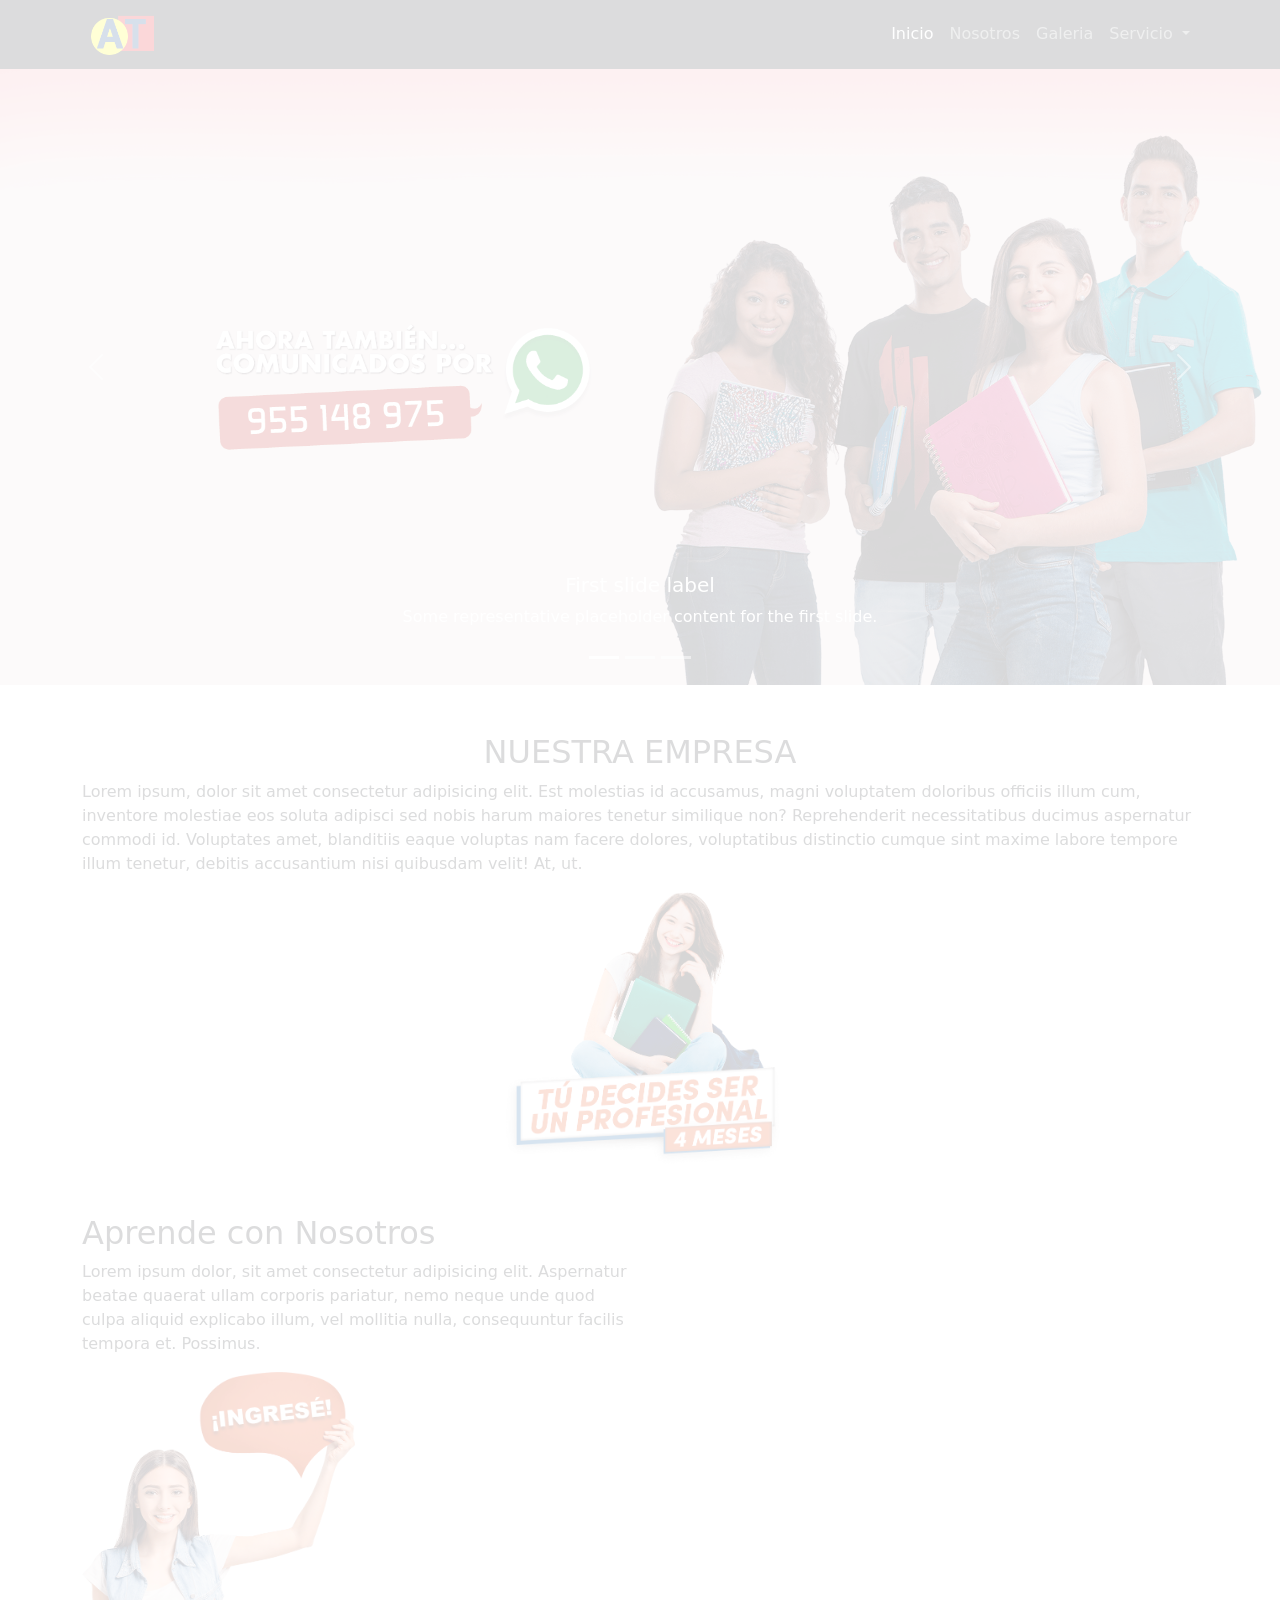
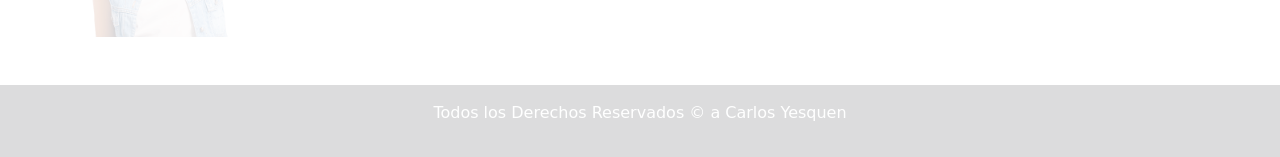
<file: index.html>
<!doctype html>
<html lang="en" data-bs-theme="light">
    <head>
        <title>Academia Triunfadores</title>
        <!-- Required meta tags -->
        <meta charset="utf-8" />
        <meta name="viewport" content="width=device-width, initial-scale=1" />

        <!-- Bootstrap CSS v5.3.8 -->
        <link
            href="https://cdn.jsdelivr.net/npm/bootstrap@5.3.8/dist/css/bootstrap.min.css"
            rel="stylesheet"
            integrity="sha384-sRIl4kxILFvY47J16cr9ZwB07vP4J8+LH7qKQnuqkuIAvNWLzeN8tE5YBujZqJLB"
            crossorigin="anonymous"
        />
    </head>

    <body>
        <nav class="navbar navbar-expand-lg bg-dark navbar-dark fixed-top">
  <div class="container">
    <a class="navbar-brand" href="#"><img src="img/logo.png" alt="" width="80px"></a>
    <button class="navbar-toggler" type="button" data-bs-toggle="collapse" data-bs-target="#navbarNavDropdown" aria-controls="navbarNavDropdown" aria-expanded="false" aria-label="Toggle navigation">
      <span class="navbar-toggler-icon"></span>
    </button>
    <div class="collapse navbar-collapse d-lg-flex justify-content-end" id="navbarNavDropdown">
      <ul class="navbar-nav">
        <li class="nav-item">
          <a class="nav-link active" aria-current="page" href="index.html">Inicio</a>
        </li>
        <li class="nav-item">
          <a class="nav-link" href="nosotros.html">Nosotros</a>
        </li>
        <li class="nav-item">
          <a class="nav-link" href="galeria.html">Galeria</a>
        </li>
        <li class="nav-item dropdown">
          <a class="nav-link dropdown-toggle" href="#" role="button" data-bs-toggle="dropdown" aria-expanded="false">
            Servicio
          </a>
          <ul class="dropdown-menu">
            <li><a class="dropdown-item" href="blog.html">Blog</a></li>
            <li><a class="dropdown-item" href="login.html">Login</a></li>
            <li><a class="dropdown-item" href="contactos.html">Contactos</a></li>
          </ul>
        </li>
      </ul>
    </div>
  </div>
</nav>
<!-- carousel bootstrap -->
<div id="carouselExampleCaptions" class="carousel slide mt-5">
  <div class="carousel-indicators">
    <button type="button" data-bs-target="#carouselExampleCaptions" data-bs-slide-to="0" class="active" aria-current="true" aria-label="Slide 1"></button>
    <button type="button" data-bs-target="#carouselExampleCaptions" data-bs-slide-to="1" aria-label="Slide 2"></button>
    <button type="button" data-bs-target="#carouselExampleCaptions" data-bs-slide-to="2" aria-label="Slide 3"></button>
  </div>
  <div class="carousel-inner">
    <div class="carousel-item active">
      <img src="img/banner1.png" class="d-block w-100" alt="...">
      <div class="carousel-caption d-none d-md-block">
        <h5>First slide label</h5>
        <p>Some representative placeholder content for the first slide.</p>
      </div>
    </div>
    <div class="carousel-item">
      <img src="img/banner2.png" class="d-block w-100" alt="...">
      <div class="carousel-caption d-none d-md-block">
        <h5>Second slide label</h5>
        <p>Some representative placeholder content for the second slide.</p>
      </div>
    </div>
    <div class="carousel-item">
      <img src="img/banner3.png" class="d-block w-100" alt="...">
      <div class="carousel-caption d-none d-md-block">
        <h5>Third slide label</h5>
        <p>Some representative placeholder content for the third slide.</p>
      </div>
    </div>
  </div>
  <button class="carousel-control-prev" type="button" data-bs-target="#carouselExampleCaptions" data-bs-slide="prev">
    <span class="carousel-control-prev-icon" aria-hidden="true"></span>
    <span class="visually-hidden">Previous</span>
  </button>
  <button class="carousel-control-next" type="button" data-bs-target="#carouselExampleCaptions" data-bs-slide="next">
    <span class="carousel-control-next-icon" aria-hidden="true"></span>
    <span class="visually-hidden">Next</span>
  </button>
</div>
        
        <header class="my-5">
            <div class="container">
                <h2 class="text-center">NUESTRA EMPRESA</h2>
                <p>Lorem ipsum, dolor sit amet consectetur adipisicing elit. Est molestias id accusamus, magni voluptatem doloribus officiis illum cum, inventore molestiae eos soluta adipisci sed nobis harum maiores tenetur similique non?
                Reprehenderit necessitatibus ducimus aspernatur commodi id. Voluptates amet, blanditiis eaque voluptas nam facere dolores, voluptatibus distinctio cumque sint maxime labore tempore illum tenetur, debitis accusantium nisi quibusdam velit! At, ut.</p>
                <img src="img/img00.png" alt="" width="450px" class="d-block m-auto" style="max-width:100%;">
            </div>
        </header>
        <main>
          <div class="container">
            <div class="row">
                <div class="col-lg-6 aling-self-center">
                    <h2>Aprende con Nosotros</h2>
                    <p>Lorem ipsum dolor, sit amet consectetur adipisicing elit. Aspernatur beatae quaerat ullam corporis pariatur, nemo neque unde quod culpa aliquid explicabo illum, vel mollitia nulla, consequuntur facilis tempora et. Possimus.</p>
                </di>
                <div class="col-lg-6">
                    <img src="img/img01.png" alt="" class="w-100">
                </div>
            </div>
          </div>  

        </main>

        <footer class="bg-dark text-white py-3 mt-5">
            <div class="container">
                <p class="text-center">Todos los Derechos Reservados &copy; a Carlos Yesquen</p>
            </div>
        </footer>
        <!-- Bootstrap JavaScript Bundle (includes Popper) -->
        <script
            src="https://cdn.jsdelivr.net/npm/bootstrap@5.3.8/dist/js/bootstrap.bundle.min.js"
            integrity="sha384-FKyoEForCGlyvwx9Hj09JcYn3nv7wiPVlz7YYwJrWVcXK/BmnVDxM+D2scQbITxI"
            crossorigin="anonymous">
        </script>

        <script src="https://code.jquery.com/jquery-3.7.1.js" integrity="sha256-eKhayi8LEQwp4NKxN+CfCh+3qOVUtJn3QNZ0TciWLP4=" crossorigin="anonymous"></script>
        <script>
            $("body,html").hide().fadeIn(3000);
        </script>
    </body>
</html>
</file>
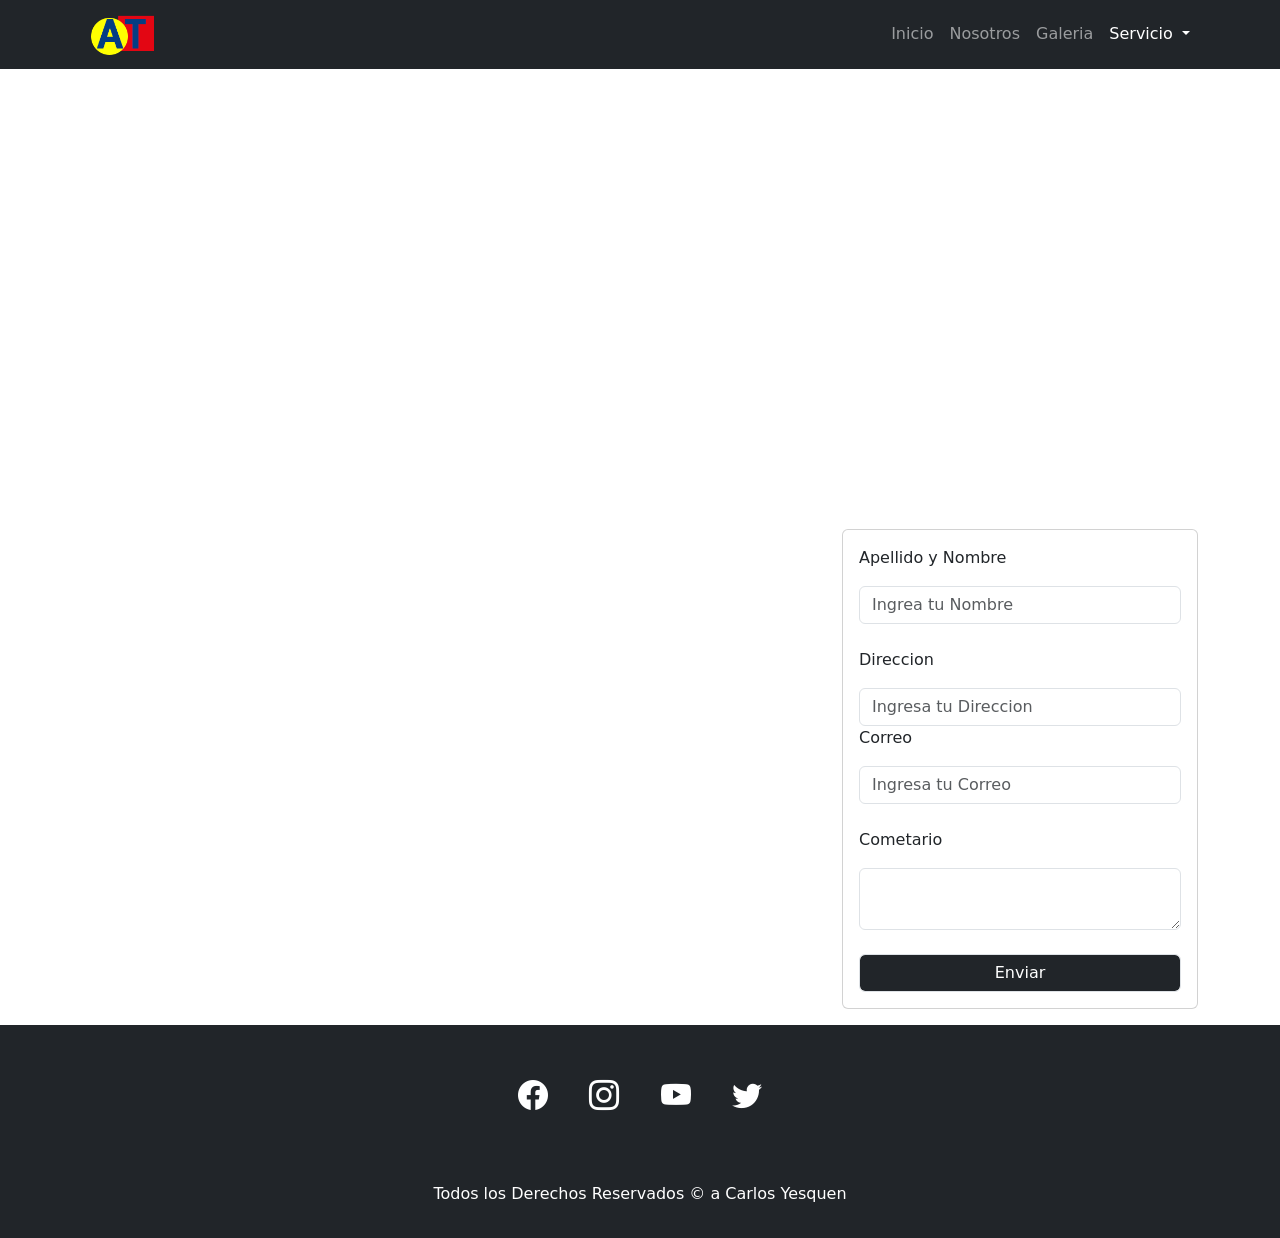
<file: contactos.html>
<!doctype html>
<html lang="en" data-bs-theme="light">
    <head>
        <title>Academia Triunfadores</title>
        <!-- Required meta tags -->
        <meta charset="utf-8" />
        <meta name="viewport" content="width=device-width, initial-scale=1" />
        <link rel="stylesheet" href="css/galeria.css">

        <!-- Bootstrap CSS v5.3.8 -->
        <link
            href="https://cdn.jsdelivr.net/npm/bootstrap@5.3.8/dist/css/bootstrap.min.css"
            rel="stylesheet"
            integrity="sha384-sRIl4kxILFvY47J16cr9ZwB07vP4J8+LH7qKQnuqkuIAvNWLzeN8tE5YBujZqJLB"crossorigin="anonymous">
        <link rel="stylesheet" href="https://cdn.jsdelivr.net/npm/bootstrap-icons@1.10.5/font/bootstrap-icons.min.css">
    </head>

    <body>
        <nav class="navbar navbar-expand-lg bg-dark navbar-dark fixed-top">
  <div class="container">
    <a class="navbar-brand" href="#"><img src="img/logo.png" alt="" width="80px"></a>
    <button class="navbar-toggler" type="button" data-bs-toggle="collapse" data-bs-target="#navbarNavDropdown" aria-controls="navbarNavDropdown" aria-expanded="false" aria-label="Toggle navigation">
      <span class="navbar-toggler-icon"></span>
    </button>
    <div class="collapse navbar-collapse d-lg-flex justify-content-end" id="navbarNavDropdown">
      <ul class="navbar-nav">
        <li class="nav-item">
          <a class="nav-link " aria-current="page" href="index.html">Inicio</a>
        </li>
        <li class="nav-item">
          <a class="nav-link " href="nosotros.html">Nosotros</a>
        </li>
        <li class="nav-item">
          <a class="nav-link " href="galeria.html">Galeria</a>
        </li>
        <li class="nav-item dropdown">
          <a class="nav-link dropdown-toggle  active" href="#" role="button" data-bs-toggle="dropdown" aria-expanded="false">
            Servicio
          </a>
          <ul class="dropdown-menu ">
            <li><a class="dropdown-item" href="blog.html">Blog</a></li>
            <li><a class="dropdown-item" href="login.html">Login</a></li>
            <li><a class="dropdown-item" href="contactos.html">Contactos</a></li>
          </ul>
        </li>
      </ul>
    </div>
  </div>
</nav>
<div class="mapa mt-5 pt-2">
    <iframe src="https://www.google.com/maps/embed?pb=!1m18!1m12!1m3!1d3901.9644237062967!2d-77.03542101480787!3d-12.0459688114204!2m3!1f0!2f0!3f0!3m2!1i1024!2i768!4f13.1!3m3!1m2!1s0x9105c8b5d5aa7eb1%3A0x16061e0b481e22aa!2sPlaza%20Mayor%20de%20Lima!5e0!3m2!1ses-419!2spe!4v1794118122543!5m2!1ses-419!2spe" width="100%" height="450" style="border:0;" allowfullscreen="" loading="lazy" referrerpolicy="strict-origin-when-cross-origin"></iframe>
</div>
<div class="contactos my-3">
    <div class="container">
        <div class="row">
            <div class="col-lg-8">
            </div>
            <div class="col-lg-4">
                <div class="card">
                    <div class="card-body">

                <form action="envio.php" method="POST">
                    <p>Apellido y Nombre</p>
                    <input type="text" class="form-control" placeholder="Ingrea tu Nombre"name="nombres">
                    <br>
                    <p>Direccion</p>
                    <input type="text" class="form-control" placeholder="Ingresa tu Direccion"name="direction">
                    <p>Correo</p>
                    <input type="email" name="correo" id="" placeholder="Ingresa tu Correo" class="form-control">
                    <br>
                    <p>Cometario</p>
                    <textarea name="comentarios" id="" cols="30"  class="form-control" ></textarea>
                    <br>
                    <button class="form-control bg-dark text-white">Enviar</button>

                </form>
                </div>
                </div>
            </div>

        </div>
    </div>
</div>

<div class="social bg-dark py-5">
    <div class="redes text-white text-center" style="font-size: 30px;">
        <i class="bi bi-facebook m-3"></i>
        <i class="bi bi-instagram m-3"></i>
        <i class="bi bi-youtube m-3"></i>
        <i class="bi bi-twitter m-3"></i>
    </div>
</div>



        <footer class="bg-dark text-white py-3">
            <div class="container">
                <p class="text-center">Todos los Derechos Reservados &copy; a Carlos Yesquen</p>
            </div>
        </footer>
        <!-- Bootstrap JavaScript Bundle (includes Popper) -->
        <script
            src="https://cdn.jsdelivr.net/npm/bootstrap@5.3.8/dist/js/bootstrap.bundle.min.js"
            integrity="sha384-FKyoEForCGlyvwx9Hj09JcYn3nv7wiPVlz7YYwJrWVcXK/BmnVDxM+D2scQbITxI"
            crossorigin="anonymous">
        </script>

        <script src="https://code.jquery.com/jquery-3.7.1.js" integrity="sha256-eKhayi8LEQwp4NKxN+CfCh+3qOVUtJn3QNZ0TciWLP4=" crossorigin="anonymous"></script>
        <script>
            $(".img-galeria").click(function(a){
                let img=a.target.src;
                let modelo='<div class="modelo"><img src="'+img+' " alt="" class="img-modelo"><div class="cerrar">x </div></div>';
            $("body,html").append(modelo);

            /* bootn cerrar*/
             $(".cerrar").click(function(){
                $(".modelo").remove();
             })
            /*Tecla escape para eliminar imagen*/
             $(window).keyup(function(e){
                if(e.which==27){
                    $(".modelo").hide();

                }
             })

            });

        </script>
    </body>
</html>
</file>
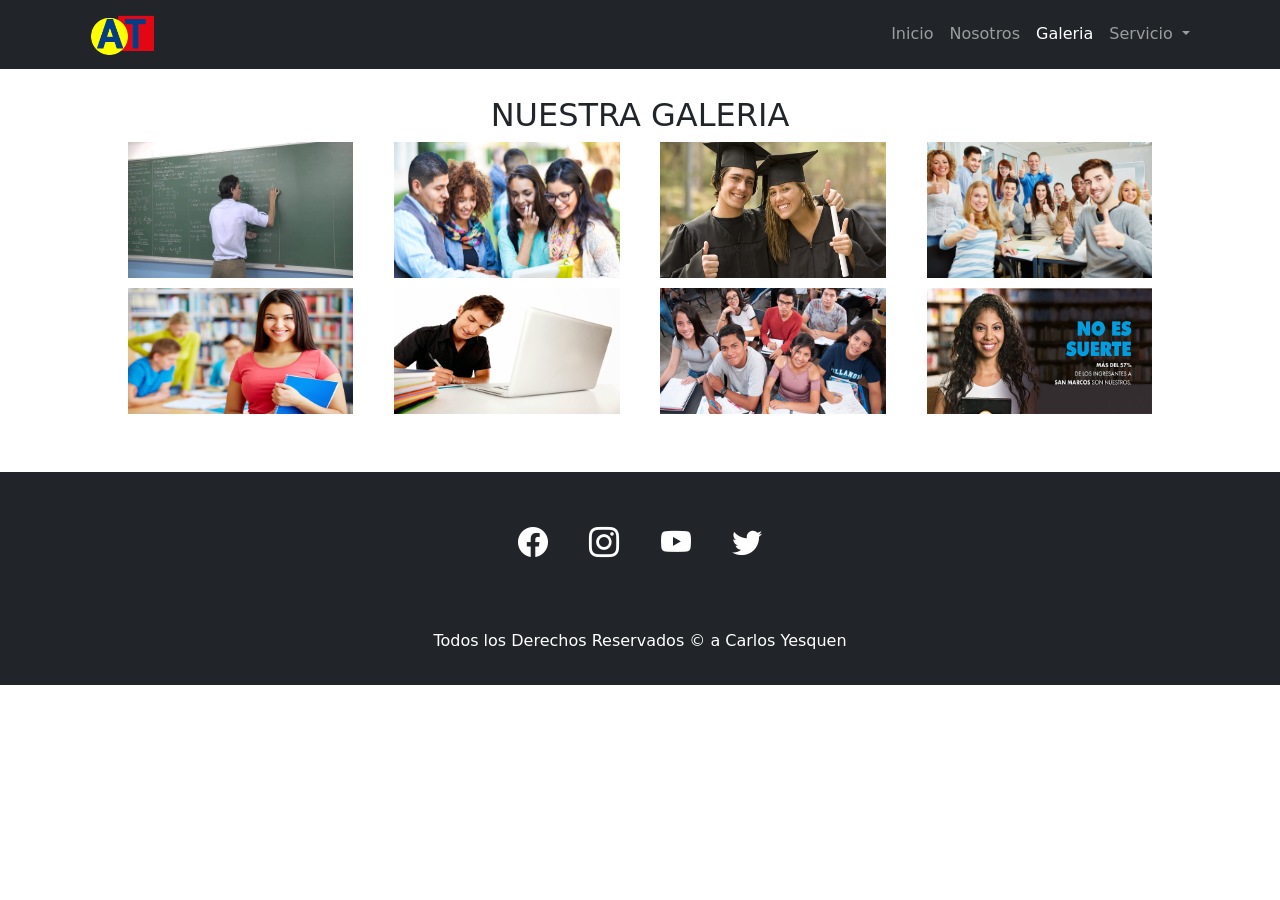
<file: galeria.html>
<!doctype html>
<html lang="en" data-bs-theme="light">
    <head>
        <title>Academia Triunfadores</title>
        <!-- Required meta tags -->
        <meta charset="utf-8" />
        <meta name="viewport" content="width=device-width, initial-scale=1" />
        <link rel="stylesheet" href="css/galeria.css">

        <!-- Bootstrap CSS v5.3.8 -->
        <link
            href="https://cdn.jsdelivr.net/npm/bootstrap@5.3.8/dist/css/bootstrap.min.css"
            rel="stylesheet"
            integrity="sha384-sRIl4kxILFvY47J16cr9ZwB07vP4J8+LH7qKQnuqkuIAvNWLzeN8tE5YBujZqJLB"crossorigin="anonymous">
        <link rel="stylesheet" href="https://cdn.jsdelivr.net/npm/bootstrap-icons@1.10.5/font/bootstrap-icons.min.css">
    </head>

    <body>
        <nav class="navbar navbar-expand-lg bg-dark navbar-dark fixed-top">
  <div class="container">
    <a class="navbar-brand" href="#"><img src="img/logo.png" alt="" width="80px"></a>
    <button class="navbar-toggler" type="button" data-bs-toggle="collapse" data-bs-target="#navbarNavDropdown" aria-controls="navbarNavDropdown" aria-expanded="false" aria-label="Toggle navigation">
      <span class="navbar-toggler-icon"></span>
    </button>
    <div class="collapse navbar-collapse d-lg-flex justify-content-end" id="navbarNavDropdown">
      <ul class="navbar-nav">
        <li class="nav-item">
          <a class="nav-link " aria-current="page" href="index.html">Inicio</a>
        </li>
        <li class="nav-item">
          <a class="nav-link " href="nosotros.html">Nosotros</a>
        </li>
        <li class="nav-item">
          <a class="nav-link active" href="galeria.html">Galeria</a>
        </li>
        <li class="nav-item dropdown">
          <a class="nav-link dropdown-toggle" href="#" role="button" data-bs-toggle="dropdown" aria-expanded="false">
            Servicio
          </a>
          <ul class="dropdown-menu">
            <li><a class="dropdown-item" href="blog.html">Blog</a></li>
            <li><a class="dropdown-item" href="login.html">Login</a></li>
            <li><a class="dropdown-item" href="contactos.html">Contactos</a></li>
          </ul>
        </li>
      </ul>
    </div>
  </div>
</nav>

<main class="my-5">
    <h2 class="text-center mt-5 pt-5">NUESTRA GALERIA</h2>
    <section>
       <img src="galeria/img00.jpg" alt="" class="img-galeria">
       <img src="galeria/img01.jpg" alt="" class="img-galeria">
       <img src="galeria/img03.jpg" alt="" class="img-galeria">
       <img src="galeria/img02.jpg" alt="" class="img-galeria">
       <img src="galeria/img06.jpg" alt="" class="img-galeria">
       <img src="galeria/img04.jpg" alt="" class="img-galeria">
       <img src="galeria/img05.jpg" alt="" class="img-galeria">
       <img src="galeria/img07.jpg" alt="" class="img-galeria">
       <!-- 
       <div class="modelo">    
         <img src="galeria/img00.jpg" alt="" class="img-modelo">
         <div class="cerrar">
            x
         </div>
        </div>
         -->
    </section>
   

</main>
<div class="social bg-dark py-5">
    <div class="redes text-white text-center" style="font-size: 30px;">
        <i class="bi bi-facebook m-3"></i>
        <i class="bi bi-instagram m-3"></i>
        <i class="bi bi-youtube m-3"></i>
        <i class="bi bi-twitter m-3"></i>
    </div>
</div>

        <footer class="bg-dark text-white py-3">
            <div class="container">
                <p class="text-center">Todos los Derechos Reservados &copy; a Carlos Yesquen</p>
            </div>
        </footer>
        <!-- Bootstrap JavaScript Bundle (includes Popper) -->
        <script
            src="https://cdn.jsdelivr.net/npm/bootstrap@5.3.8/dist/js/bootstrap.bundle.min.js"
            integrity="sha384-FKyoEForCGlyvwx9Hj09JcYn3nv7wiPVlz7YYwJrWVcXK/BmnVDxM+D2scQbITxI"
            crossorigin="anonymous">
        </script>

        <script src="https://code.jquery.com/jquery-3.7.1.js" integrity="sha256-eKhayi8LEQwp4NKxN+CfCh+3qOVUtJn3QNZ0TciWLP4=" crossorigin="anonymous"></script>
        <script>
            $(".img-galeria").click(function(a){
                let img=a.target.src;
                let modelo='<div class="modelo"><img src="'+img+' " alt="" class="img-modelo"><div class="cerrar">x </div></div>';
            $("body,html").append(modelo);

            /* bootn cerrar*/
             $(".cerrar").click(function(){
                $(".modelo").remove();
             })
            /*Tecla escape para eliminar imagen*/
             $(window).keyup(function(e){
                if(e.which==27){
                    $(".modelo").hide();

                }
             })

            });

        </script>
    </body>
</html>
</file>
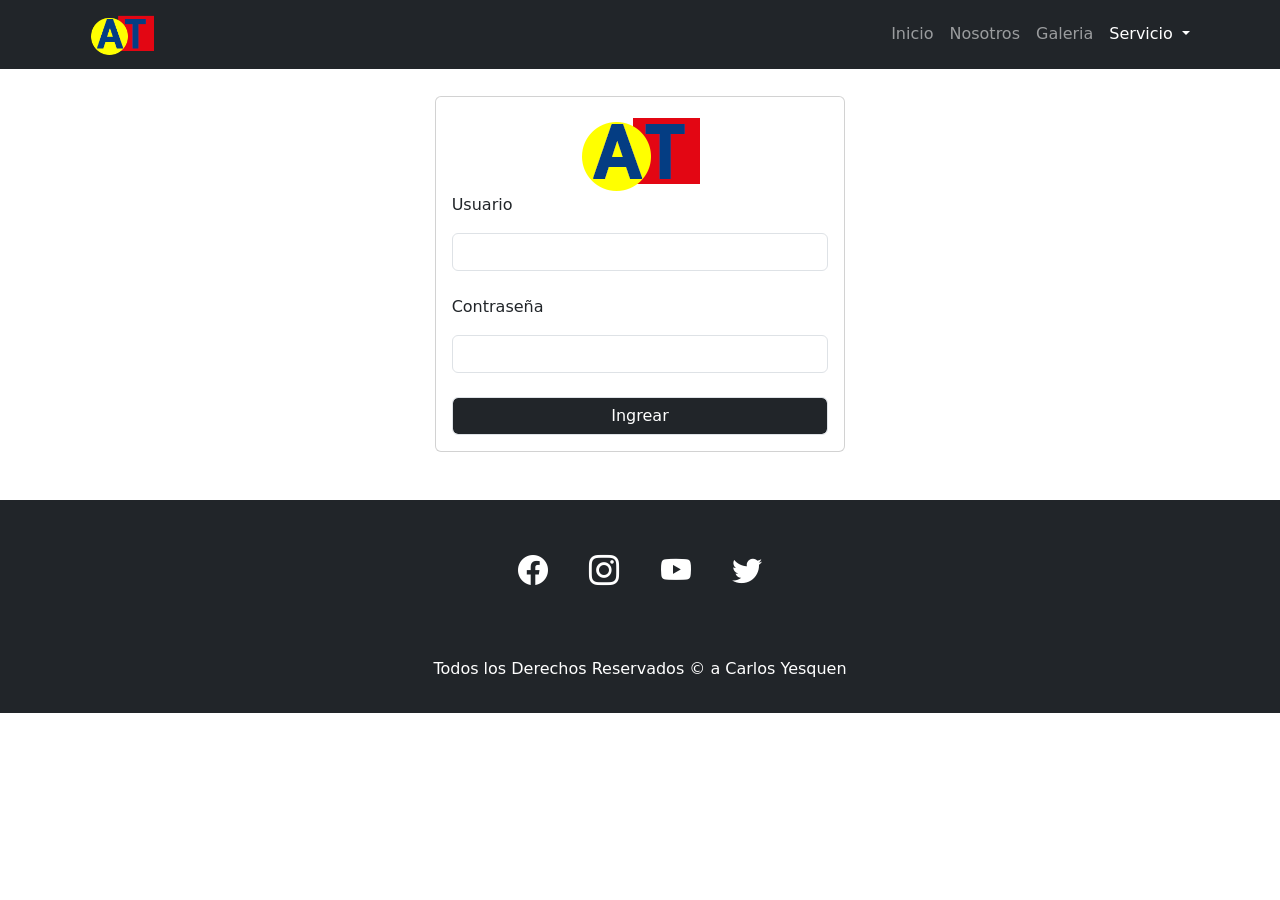
<file: login.html>
<!doctype html>
<html lang="en" data-bs-theme="light">
    <head>
        <title>Academia Triunfadores</title>
        <!-- Required meta tags -->
        <meta charset="utf-8" />
        <meta name="viewport" content="width=device-width, initial-scale=1" />
        <link rel="stylesheet" href="css/galeria.css">

        <!-- Bootstrap CSS v5.3.8 -->
        <link
            href="https://cdn.jsdelivr.net/npm/bootstrap@5.3.8/dist/css/bootstrap.min.css"
            rel="stylesheet"
            integrity="sha384-sRIl4kxILFvY47J16cr9ZwB07vP4J8+LH7qKQnuqkuIAvNWLzeN8tE5YBujZqJLB"crossorigin="anonymous">
        <link rel="stylesheet" href="https://cdn.jsdelivr.net/npm/bootstrap-icons@1.10.5/font/bootstrap-icons.min.css">
    </head>

    <body>
        <nav class="navbar navbar-expand-lg bg-dark navbar-dark fixed-top">
  <div class="container">
    <a class="navbar-brand" href="#"><img src="img/logo.png" alt="" width="80px"></a>
    <button class="navbar-toggler" type="button" data-bs-toggle="collapse" data-bs-target="#navbarNavDropdown" aria-controls="navbarNavDropdown" aria-expanded="false" aria-label="Toggle navigation">
      <span class="navbar-toggler-icon"></span>
    </button>
    <div class="collapse navbar-collapse d-lg-flex justify-content-end" id="navbarNavDropdown">
      <ul class="navbar-nav">
        <li class="nav-item">
          <a class="nav-link " aria-current="page" href="index.html">Inicio</a>
        </li>
        <li class="nav-item">
          <a class="nav-link " href="nosotros.html">Nosotros</a>
        </li>
        <li class="nav-item">
          <a class="nav-link " href="galeria.html">Galeria</a>
        </li>
        <li class="nav-item dropdown">
          <a class="nav-link dropdown-toggle  active" href="#" role="button" data-bs-toggle="dropdown" aria-expanded="false">
            Servicio
          </a>
          <ul class="dropdown-menu ">
            <li><a class="dropdown-item" href="blog.html">Blog</a></li>
            <li><a class="dropdown-item" href="login.html">Login</a></li>
            <li><a class="dropdown-item" href="contactos.html">Contactos</a></li>
          </ul>
        </li>
      </ul>
    </div>
  </div>
</nav>

<main class="my-5 pt-5" >
  <div class="row">
    <div class="col-lg-4"></div>
        <div class="col-lg-4">
            <div class="card">
                <div class="card-body">
                    <form action="">
                    <img src="img/logo.png" alt="" class="d-block m-auto">
                    <p>Usuario</p>
                    <input type="text" name="usuario" class="form-control">
                    <br>
                    <p>Contraseña</p>
                    <input type="password" name="password" class="form-control">
                    <br>
                    <input type="submit" value="Ingrear" class="bg-dark text-white form-control">
                </form>
                </div>
            </div>

        </div>
    <div class="col-lg-4"></div>

   </div>

</main>


<div class="social bg-dark py-5">
    <div class="redes text-white text-center" style="font-size: 30px;">
        <i class="bi bi-facebook m-3"></i>
        <i class="bi bi-instagram m-3"></i>
        <i class="bi bi-youtube m-3"></i>
        <i class="bi bi-twitter m-3"></i>
    </div>
</div>



        <footer class="bg-dark text-white py-3">
            <div class="container">
                <p class="text-center">Todos los Derechos Reservados &copy; a Carlos Yesquen</p>
            </div>
        </footer>
        <!-- Bootstrap JavaScript Bundle (includes Popper) -->
        <script
            src="https://cdn.jsdelivr.net/npm/bootstrap@5.3.8/dist/js/bootstrap.bundle.min.js"
            integrity="sha384-FKyoEForCGlyvwx9Hj09JcYn3nv7wiPVlz7YYwJrWVcXK/BmnVDxM+D2scQbITxI"
            crossorigin="anonymous">
        </script>

        <script src="https://code.jquery.com/jquery-3.7.1.js" integrity="sha256-eKhayi8LEQwp4NKxN+CfCh+3qOVUtJn3QNZ0TciWLP4=" crossorigin="anonymous"></script>
        
    </body>
</html>
</file>
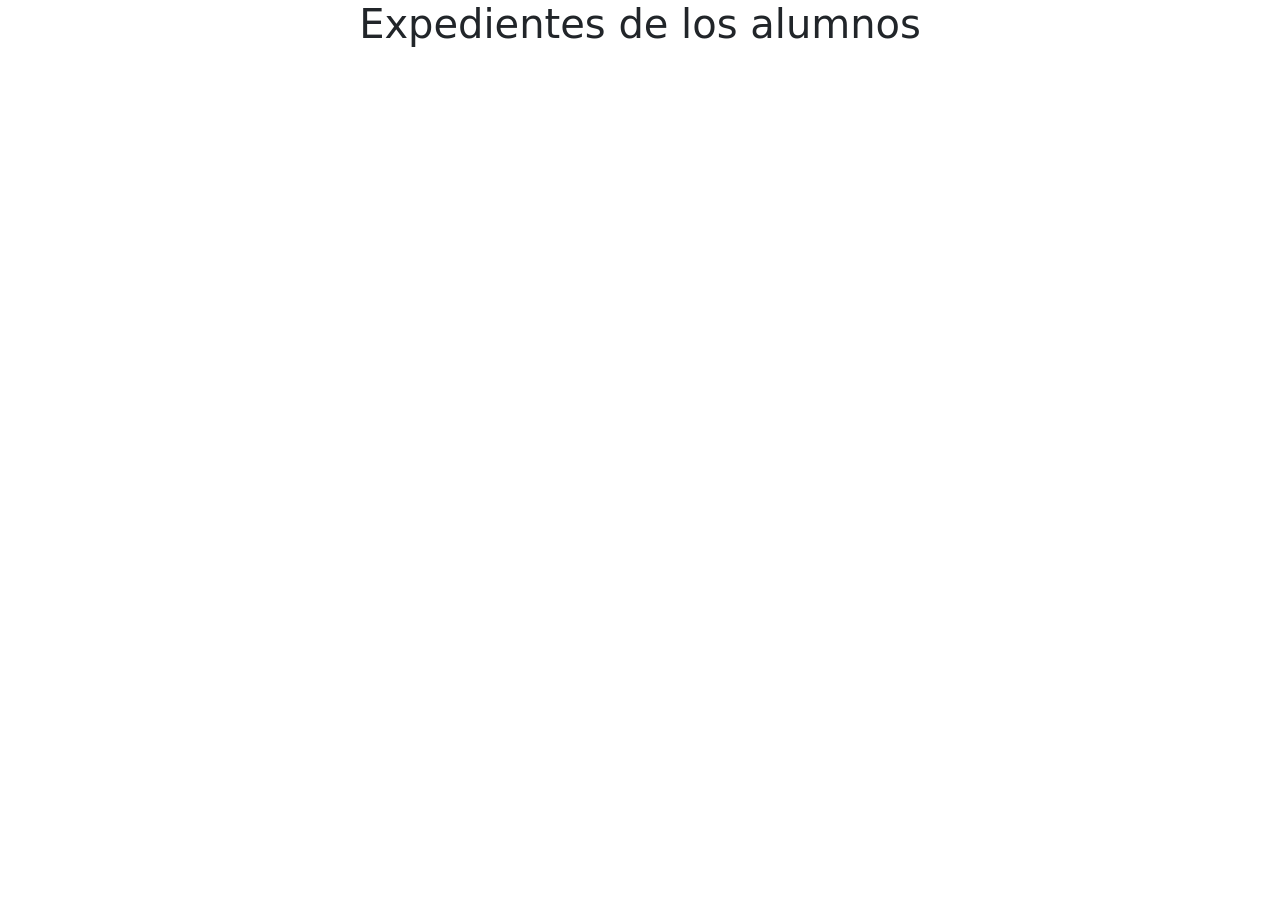
<file: pagina.html>
<!doctype html>
<html lang="en" data-bs-theme="light">
    <head>
        <title>Title</title>
        <!-- Required meta tags -->
        <meta charset="utf-8" />
        <meta name="viewport" content="width=device-width, initial-scale=1" />

        <!-- Bootstrap CSS v5.3.8 -->
        <link
            href="https://cdn.jsdelivr.net/npm/bootstrap@5.3.8/dist/css/bootstrap.min.css"
            rel="stylesheet"
            integrity="sha384-sRIl4kxILFvY47J16cr9ZwB07vP4J8+LH7qKQnuqkuIAvNWLzeN8tE5YBujZqJLB"
            crossorigin="anonymous"
        />
    </head>

    <body>
        <header>
            <h1 class="text-center">Expedientes de los alumnos  </h1>
            
        </header>
        <main></main>
        <footer>
            <!-- place footer here -->
        </footer>
        <!-- Bootstrap JavaScript Bundle (includes Popper) -->
        <script
            src="https://cdn.jsdelivr.net/npm/bootstrap@5.3.8/dist/js/bootstrap.bundle.min.js"
            integrity="sha384-FKyoEForCGlyvwx9Hj09JcYn3nv7wiPVlz7YYwJrWVcXK/BmnVDxM+D2scQbITxI"
            crossorigin="anonymous"
        ></script>
    </body>
</html>
</file>
<file: css/galeria.css>
section{
    width: 80%;
    margin: auto;
    display: flex;
    flex-wrap: wrap;
    justify-content: space-between;

}
.img-galeria{
    width:22%;
    margin-bottom: 10px;

}
/* estilos para el modelo */
.modelo{
    width: 100%;
    height: 100%;
    position: fixed;
    z-index: 1000000;
    background: rgba(0, 0, 0, 0.5);
    top:0;
    left: 0;
    display: flex;
    align-content: center;


}
.img-modelo{
    width: 450px;
    display: block;
    margin: auto;

}
.cerrar{
    font-size: 40px;
    color: white;
    cursor: pointer;
    
    
}
/* Mediaqueri para tablets */
@media only screen and (max-width:980px){
    section{
        width: 90%;
    }
    .img-galeria{
        width: 45%;
    }
}
/* Mediaqueri para celular */
@media only screen and (max-width:480px){
    section{
        width: 98%;
    }
    .img-galeria{
        width: 100%;
    }
}
</file>
